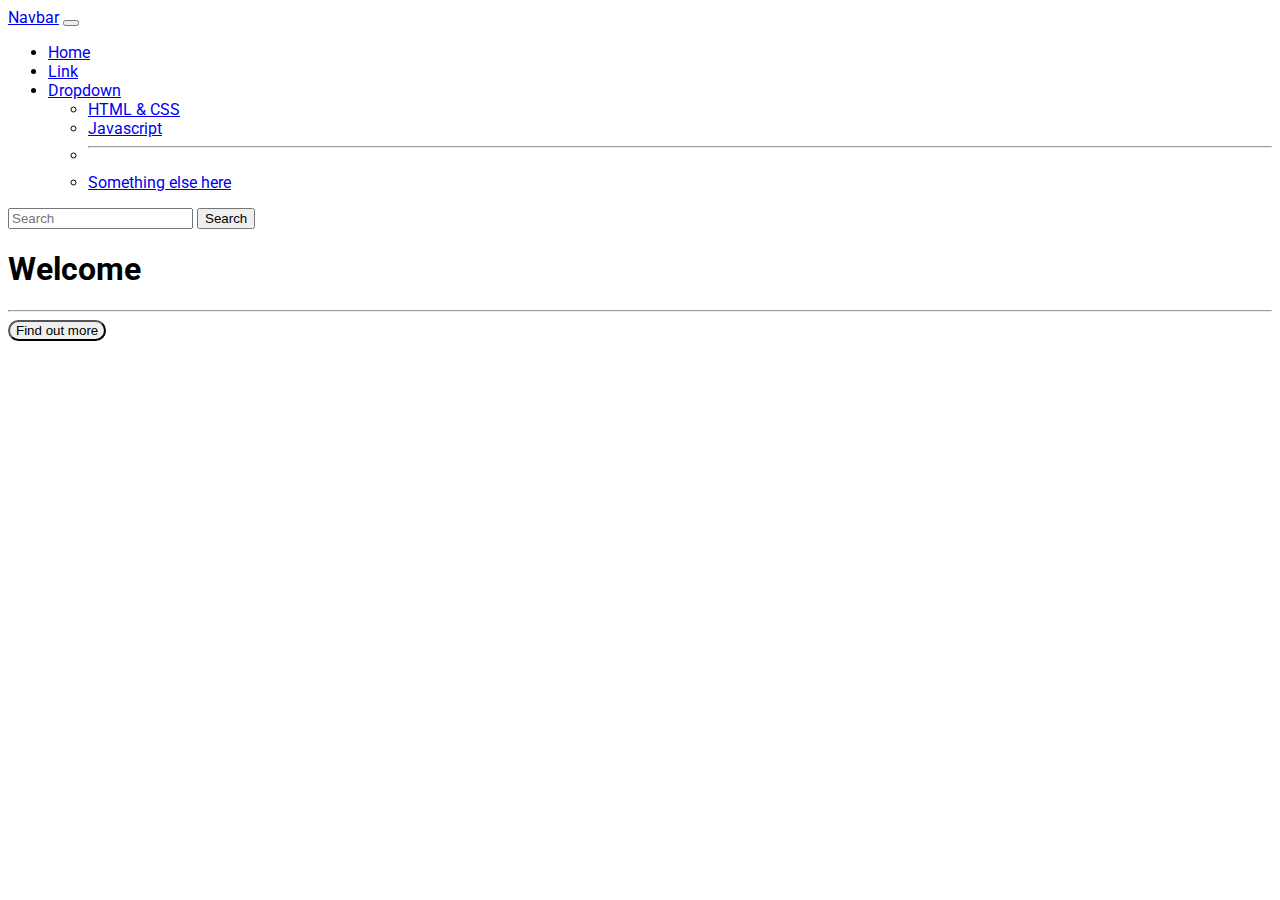
<file: index.html>
<!DOCTYPE html>
<html>
<head>
	<meta charset="utf-8">
	<meta name="viewport" content="width=device-width, initial-scale=1">
	<title>Landing Page</title>
	<link href="https://cdn.jsdelivr.net/npm/bootstrap@5.2.0/dist/css/bootstrap.min.css" rel="stylesheet" integrity="sha384-gH2yIJqKdNHPEq0n4Mqa/HGKIhSkIHeL5AyhkYV8i59U5AR6csBvApHHNl/vI1Bx" crossorigin="anonymous">

	<link rel="stylesheet" type="text/css" href="Stylesheet.css">
	<link href="https://fonts.googleapis.com/css2?family=Roboto&display=swap" rel="stylesheet">
</head>


<body>

<!-- Navbar -->
	<nav class="navbar navbar-expand-lg bg-dark">
	  <div class="container-fluid">
	    <a class="navbar-brand text-bg-dark" href="#">Navbar</a>
	    <button class="navbar-toggler" type="button" data-bs-toggle="collapse" data-bs-target="#navbarSupportedContent" aria-controls="navbarSupportedContent" aria-expanded="false" aria-label="Toggle navigation">
	      <span class="navbar-toggler-icon"></span>
	    </button>
	    <div class="collapse navbar-collapse" id="navbarSupportedContent">
	      <ul class="navbar-nav me-auto mb-2 mb-lg-0">
	        <li class="nav-item">
	          <a class="nav-link active text-bg-dark" aria-current="page" href="Index.html">Home</a>
	        </li>
	        <li class="nav-item">
	          <a class="nav-link text-bg-dark" href="#">Link</a>
	        </li>
	        <li class="nav-item dropdown">
	          <a class="nav-link dropdown-toggle text-bg-dark" href="#" role="button" data-bs-toggle="dropdown" aria-expanded="false">
	            Dropdown
	          </a>
	          <ul class="dropdown-menu">
	            <li><a class="dropdown-item" href="01 HTML CSS.html">HTML & CSS</a></li>
	            <li><a class="dropdown-item" href="02 Javascript.html">Javascript</a></li>
	            <li><hr class="dropdown-divider"></li>
	            <li><a class="dropdown-item" href="#">Something else here</a></li>
	          </ul>
	        </li>
	      </ul>
	      <form class="d-flex" role="search">
	        <input class="form-control me-2" type="search" placeholder="Search" aria-label="Search">
	        <button class="btn btn-outline-success" type="submit">Search</button>
	      </form>
	    </div>
	  </div>
	</nav>

<!--Landing-->
	<div class="container d-flex justify-content-center align-items-center vh-100">
		<div class="row text-bg-dark px-3 py-4 rounded">
			<header class="col-12 text-center">
				<h1 class="text-uppercase">Welcome</h1>
			</header>
			<section class="col-12 text-center">
				<hr>
				<a href="https://mailchi.mp/3849efe90da0/ztm" target="_blank">
					<button class="btn btn-primary btn-rounded px-4 py-2">Find out more</button>
				</a>
			</section>
		</div>



<!-- Bootstrap JavaScript Bundle with Popper -->
<script src="https://cdn.jsdelivr.net/npm/bootstrap@5.2.0/dist/js/bootstrap.bundle.min.js" integrity="sha384-A3rJD856KowSb7dwlZdYEkO39Gagi7vIsF0jrRAoQmDKKtQBHUuLZ9AsSv4jD4Xa" crossorigin="anonymous"></script>

</body>
</html>
</file>
<file: Stylesheet.css>
body {
	background-image: url('https://source.unsplash.com/MrWOCGKFVDg');
	background-size: cover;
	background-position: center;
	/*background-color: #2e2e2e;*/
	/*background-blend-mode: screen;*/
	font-family: 'Roboto', sans-serif;
}

html {
	height: 100%; /*So the background image is full height */
	width: 100%;
}


.btn-rounded {
	border-radius: 300px;
}
</file>
